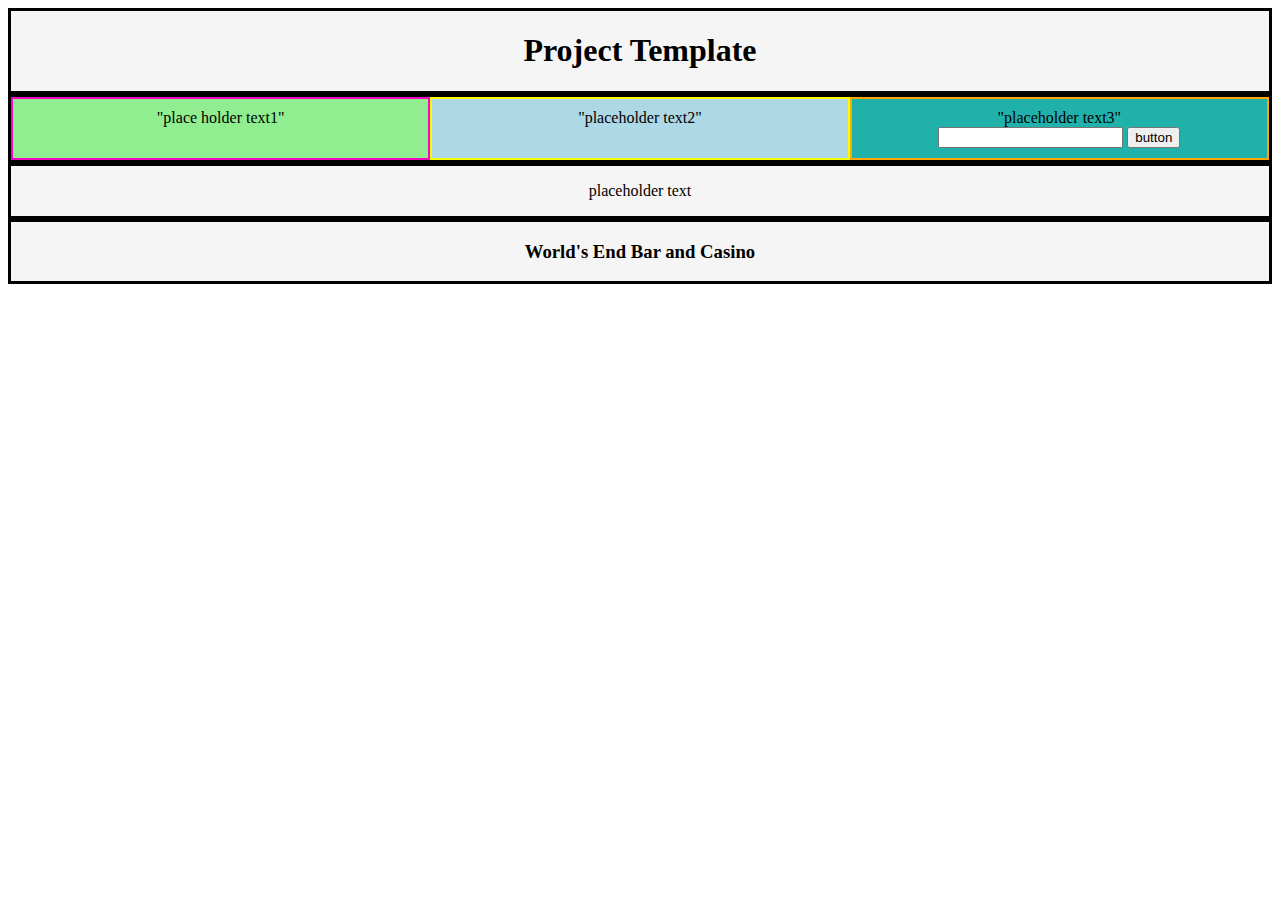
<file: index2.html>
<!DOCTYPE html>
<html lang="en">
    <head>
        <link rel="stylesheet" href="style2.css" />
        <title>Project Template</title>
        
    </head>
    <body>
        <div id = "header">
        <h1>Project Template</h1>
        </div>

        <div id = "mainContent">
            
                <div class="column" id = "container1">"place holder text1"

                </div>

                <div class="column" id = "container2">"placeholder text2"

                </div>
                
                <div class="column" id = "container3">"placeholder text3"
                    <form>
                        <input type="placeholder">
                        <button>button</button>
                    </form>
                </div>

                </div>
        
        <div id = "links">
            <ul class = "nav">
              placeholder text
            </ul>
        </div>

        <div id ="footer">
           <h3>World's End Bar and Casino</h3>
        </div>
    </body>
</html>
</file>
<file: style2.css>
#header {
    background-color: whitesmoke;
    border: 3px black solid;
    text-align: center;
  }
  
#mainContent {
  
    background-color: rgb(239, 66, 66);
    border: 3px black solid;
    display: flex;
}

#container1{
    background-color: lightgreen;
    text-align: center;
    width: 100%;
    padding: 10px;
    border: 2px solid rgb(247, 6, 194);
}

#container2{
    background-color: lightblue;
    text-align: center;
    width: 100%;
    padding: 10px;
    border: 2px solid rgb(247, 255, 1);
}
#container3{
    background-color: lightseagreen;
    text-align: center;
    width: 100%;
    padding: 10px;
    border: 2px solid rgb(255, 166, 0);
}
    
  #links {
    background-color: whitesmoke;
    border: 3px black solid;
    text-align: center;
    ;
  }
  
  #footer {
    background-color: whitesmoke;
    border: 3px black solid;
    text-align: center;
  }
  
  ul.nav {
    padding-left: 0px;
    border: 3em;
    border-color: black;
    text-align: center;
  }
  ul.nav > li {
    display: inline-block;
    padding: 10px 20px;
  }
  ul.nav > li:hover{
    background-color: lightblue;
  }
  ul.nav > li > a {
    color: black;
    text-decoration: none;
  }
</file>
